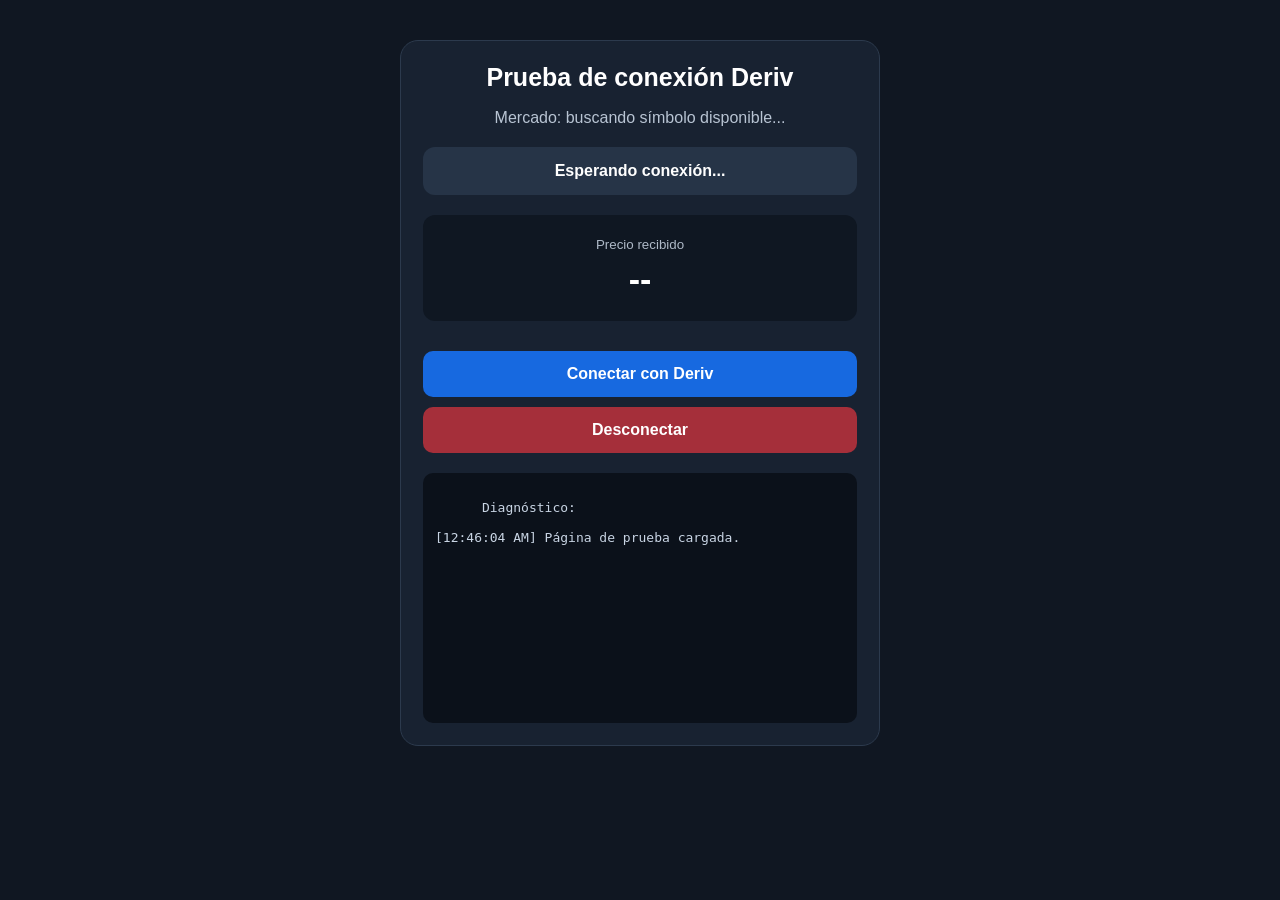
<file: index.html>
<!DOCTYPE html>
<html lang="es">
<head>
  <meta charset="UTF-8">

  <meta
    name="viewport"
    content="width=device-width, initial-scale=1.0"
  >

  <title>Prueba de conexión Deriv</title>

  <style>
    * {
      box-sizing: border-box;
    }

    body {
      margin: 0;
      padding: 20px;
      min-height: 100vh;
      font-family: Arial, sans-serif;
      color: #ffffff;
      background: #101722;
    }

    .contenedor {
      width: 100%;
      max-width: 480px;
      margin: 20px auto;
      padding: 22px;
      border: 1px solid #2c3a4d;
      border-radius: 18px;
      background: #182231;
    }

    h1 {
      margin-top: 0;
      font-size: 25px;
      text-align: center;
    }

    .mercado {
      margin-bottom: 15px;
      text-align: center;
      color: #b8c4d3;
    }

    .estado {
      margin: 20px 0;
      padding: 15px;
      border-radius: 12px;
      text-align: center;
      font-weight: bold;
      background: #263447;
    }

    .precio {
      margin: 20px 0;
      padding: 22px;
      border-radius: 12px;
      text-align: center;
      background: #0f1722;
    }

    .precio small {
      display: block;
      margin-bottom: 8px;
      color: #aeb9c7;
    }

    #precio {
      font-size: 34px;
      font-weight: bold;
    }

    button {
      width: 100%;
      margin-top: 10px;
      padding: 14px;
      border: none;
      border-radius: 10px;
      font-size: 16px;
      font-weight: bold;
      cursor: pointer;
    }

    #conectarBtn {
      color: #ffffff;
      background: #1769e0;
    }

    #desconectarBtn {
      color: #ffffff;
      background: #a52f3a;
    }

    .registro {
      height: 250px;
      margin-top: 20px;
      padding: 12px;
      overflow-y: auto;
      border-radius: 10px;
      white-space: pre-wrap;
      font-family: monospace;
      font-size: 13px;
      color: #c9d5e4;
      background: #0b111a;
    }
  </style>
</head>

<body>
  <main class="contenedor">
    <h1>Prueba de conexión Deriv</h1>

    <div id="mercado" class="mercado">
      Mercado: buscando símbolo disponible...
    </div>

    <div id="estado" class="estado">
      Esperando conexión...
    </div>

    <div class="precio">
      <small>Precio recibido</small>
      <span id="precio">--</span>
    </div>

    <button id="conectarBtn">
      Conectar con Deriv
    </button>

    <button id="desconectarBtn">
      Desconectar
    </button>

    <div id="registro" class="registro">
      Diagnóstico:
    </div>
  </main>

  <script>
    const estado = document.getElementById("estado");
    const precio = document.getElementById("precio");
    const mercado = document.getElementById("mercado");
    const registro = document.getElementById("registro");
    const conectarBtn = document.getElementById("conectarBtn");
    const desconectarBtn = document.getElementById("desconectarBtn");

    let socket = null;
    let simboloSeleccionado = null;

    function agregarRegistro(mensaje) {
      const hora = new Date().toLocaleTimeString();

      registro.textContent +=
        "\n[" + hora + "] " + mensaje;

      registro.scrollTop = registro.scrollHeight;
    }

    function buscarVolatility100(lista) {
      const coincidencias = lista.filter((item) => {
        const nombre = String(
          item.display_name || item.market_display_name || ""
        ).toLowerCase();

        return (
          nombre.includes("volatility 100") ||
          item.symbol === "R_100" ||
          item.symbol === "1HZ100V"
        );
      });

      const simboloContinuo = coincidencias.find(
        (item) => item.symbol === "R_100"
      );

      return simboloContinuo || coincidencias[0] || null;
    }

    function solicitarSimbolos() {
      agregarRegistro(
        "Solicitando lista de mercados activos..."
      );

      socket.send(
        JSON.stringify({
          active_symbols: "brief",
          product_type: "basic",
          req_id: 1
        })
      );
    }

    function suscribirseAPrecios(simbolo) {
      simboloSeleccionado = simbolo;

      mercado.textContent =
        "Mercado: " +
        simbolo.display_name +
        " (" +
        simbolo.symbol +
        ")";

      agregarRegistro(
        "Símbolo seleccionado: " +
        simbolo.display_name +
        " - " +
        simbolo.symbol
      );

      socket.send(
        JSON.stringify({
          ticks: simbolo.symbol,
          subscribe: 1,
          req_id: 2
        })
      );

      agregarRegistro(
        "Suscripción de precios enviada."
      );
    }

    function conectar() {
      if (
        socket &&
        (
          socket.readyState === WebSocket.OPEN ||
          socket.readyState === WebSocket.CONNECTING
        )
      ) {
        agregarRegistro(
          "Ya existe una conexión activa."
        );
        return;
      }

      estado.textContent = "Conectando...";
      precio.textContent = "--";
      mercado.textContent =
        "Mercado: buscando símbolo disponible...";

      agregarRegistro(
        "Intentando conectar con Deriv..."
      );

      socket = new WebSocket(
        "wss://ws.derivws.com/websockets/v3?app_id=1089"
      );

      socket.onopen = function () {
        estado.textContent = "Conectado";

        agregarRegistro(
          "Conexión WebSocket establecida."
        );

        solicitarSimbolos();
      };

      socket.onmessage = function (evento) {
        let datos;

        try {
          datos = JSON.parse(evento.data);
        } catch (error) {
          agregarRegistro(
            "No se pudo interpretar la respuesta."
          );
          return;
        }

        if (datos.error) {
          estado.textContent = "Error de Deriv";

          agregarRegistro(
            "Error: " + datos.error.message
          );

          return;
        }

        if (
          datos.msg_type === "active_symbols" &&
          Array.isArray(datos.active_symbols)
        ) {
          agregarRegistro(
            "Mercados recibidos: " +
            datos.active_symbols.length
          );

          const encontrado = buscarVolatility100(
            datos.active_symbols
          );

          if (!encontrado) {
            estado.textContent =
              "Volatility 100 no encontrado";

            agregarRegistro(
              "No se encontró Volatility 100 en la lista."
            );

            agregarRegistro(
              "Primeros símbolos disponibles:"
            );

            datos.active_symbols
              .slice(0, 10)
              .forEach((item) => {
                agregarRegistro(
                  item.display_name +
                  " = " +
                  item.symbol
                );
              });

            return;
          }

          suscribirseAPrecios(encontrado);
          return;
        }

        if (datos.tick) {
          precio.textContent = datos.tick.quote;

          estado.textContent =
            "Conectado y recibiendo precios";

          agregarRegistro(
            "Precio recibido: " +
            datos.tick.quote
          );
        }
      };

      socket.onerror = function () {
        estado.textContent = "Error de conexión";

        agregarRegistro(
          "El navegador informó un error WebSocket."
        );
      };

      socket.onclose = function (evento) {
        estado.textContent = "Desconectado";

        agregarRegistro(
          "Conexión cerrada. Código: " +
          evento.code
        );
      };
    }

    function desconectar() {
      if (!socket) {
        agregarRegistro(
          "No existe una conexión para cerrar."
        );
        return;
      }

      socket.close(1000, "Cierre manual");
      socket = null;
      simboloSeleccionado = null;

      estado.textContent = "Desconectado";
      precio.textContent = "--";
      mercado.textContent =
        "Mercado: sin conexión";
    }

    conectarBtn.addEventListener(
      "click",
      conectar
    );

    desconectarBtn.addEventListener(
      "click",
      desconectar
    );

    agregarRegistro(
      "Página de prueba cargada."
    );
  </script>
</body>
</html>
</file>
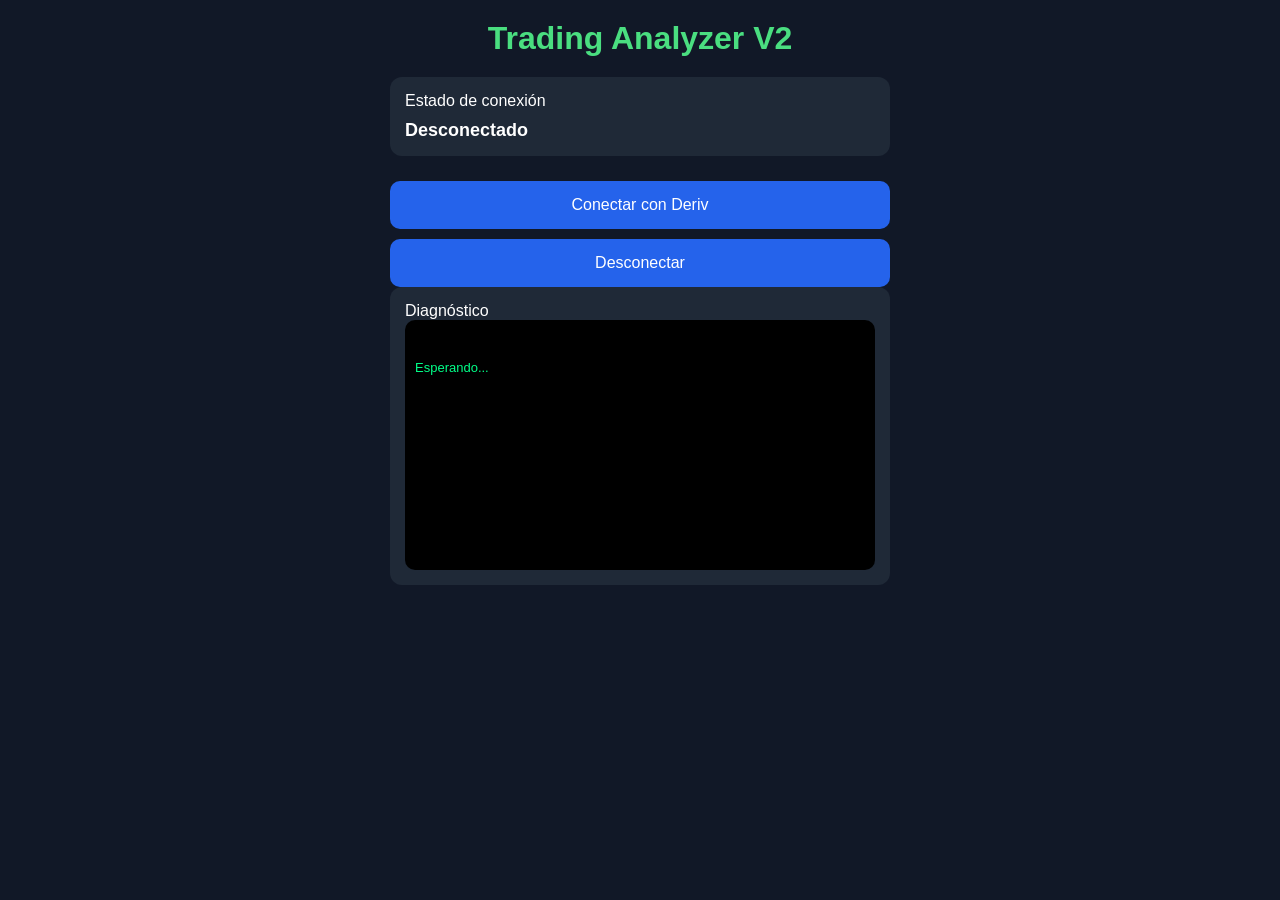
<file: test-conexion.html>
<!DOCTYPE html>
<html lang="es">
<head>
  <meta charset="UTF-8">
  <meta name="viewport" content="width=device-width, initial-scale=1.0">
  <title>Test Conexión - Trading Analyzer V2</title>

  <style>
    *{
      margin:0;
      padding:0;
      box-sizing:border-box;
    }

    body{
      background:#111827;
      color:white;
      font-family:Arial,sans-serif;
      padding:20px;
    }

    .contenedor{
      max-width:500px;
      margin:auto;
    }

    h1{
      text-align:center;
      margin-bottom:20px;
      color:#4ade80;
    }

    .card{
      background:#1f2937;
      border-radius:12px;
      padding:15px;
      margin-bottom:15px;
    }

    .estado{
      font-size:18px;
      font-weight:bold;
      margin-top:10px;
    }

    button{
      width:100%;
      padding:15px;
      margin-top:10px;
      border:none;
      border-radius:10px;
      background:#2563eb;
      color:white;
      font-size:16px;
      cursor:pointer;
    }

    button:hover{
      background:#1d4ed8;
    }

    #diagnostico{
      background:#000;
      color:#00ff88;
      padding:10px;
      border-radius:10px;
      height:250px;
      overflow:auto;
      white-space:pre-wrap;
      font-size:13px;
    }
  </style>
</head>

<body>

<div class="contenedor">

<h1>Trading Analyzer V2</h1>

<div class="card">

Estado de conexión

<div
id="estado"
class="estado">

Desconectado

</div>

</div>

<button id="btnConectar">

Conectar con Deriv

</button>

<button id="btnDesconectar">

Desconectar

</button>

<div class="card">

Diagnóstico

<div id="diagnostico">

Esperando...

</div>

</div>
<script type="module">

import { conexionDeriv } from "./conexion.js";

const estado =
document.getElementById("estado");

const diagnostico =
document.getElementById("diagnostico");

const btnConectar =
document.getElementById("btnConectar");

const btnDesconectar =
document.getElementById("btnDesconectar");

function escribir(texto){

diagnostico.textContent +=
"\n" + texto;

diagnostico.scrollTop =
diagnostico.scrollHeight;

}

conexionDeriv.alCambiarEstado((info)=>{

estado.textContent =
info.estado;

escribir(
"Estado: " +
info.estado
);

});

window.addEventListener(
"deriv:diagnostico",
(evento)=>{

const dato = evento.detail;

escribir(
"[" +
dato.hora +
"] " +
dato.mensaje
);

});

btnConectar.addEventListener(
"click",
()=>{

escribir(
"Intentando conectar..."
);

conexionDeriv.conectar();

});

btnDesconectar.addEventListener(
"click",
()=>{

conexionDeriv.desconectar();

escribir(
"Conexión detenida."
);

});
  </script>

</div>

</body>
</html>
</file>
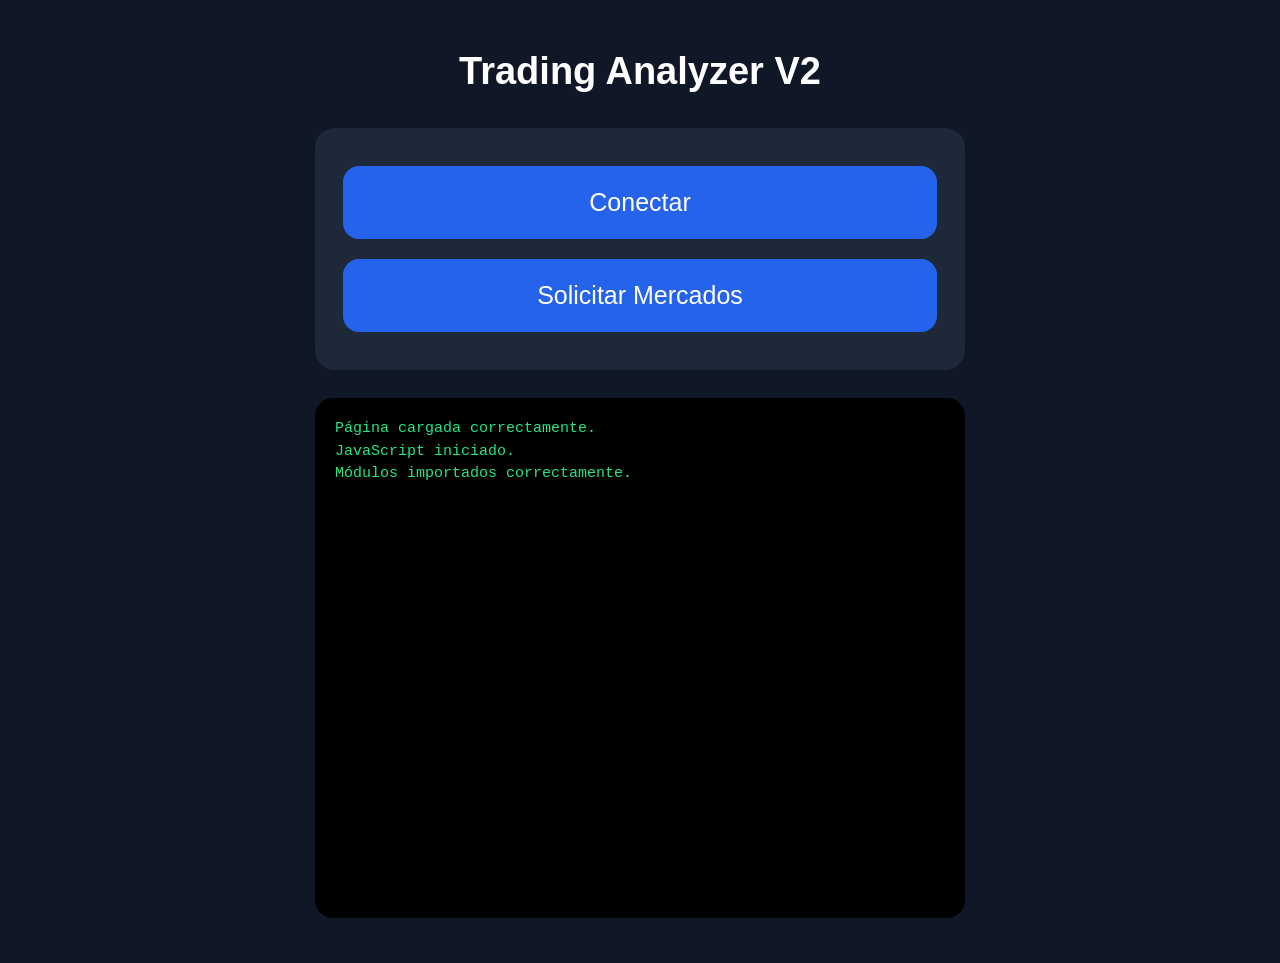
<file: test-mercados.html>
<!DOCTYPE html>
<html lang="es">
<head>
  <meta charset="UTF-8">

  <meta
    name="viewport"
    content="width=device-width, initial-scale=1.0"
  >

  <title>Prueba de mercados</title>

  <style>
    * {
      box-sizing: border-box;
    }

    body {
      margin: 0;
      min-height: 100vh;
      padding: 30px 20px;
      background: #101827;
      color: #ffffff;
      font-family: Arial, sans-serif;
    }

    .contenedor {
      width: 100%;
      max-width: 650px;
      margin: 0 auto;
    }

    h1 {
      margin: 20px 0 35px;
      font-size: 38px;
      text-align: center;
    }

    .controles {
      padding: 28px;
      border-radius: 20px;
      background: #1d2939;
    }

    button {
      width: 100%;
      margin: 10px 0;
      padding: 22px 15px;
      border: none;
      border-radius: 16px;
      background: #2563eb;
      color: #ffffff;
      font-size: 25px;
      cursor: pointer;
    }

    button:active {
      transform: scale(0.98);
    }

    #salida {
      width: 100%;
      min-height: 520px;
      margin-top: 28px;
      padding: 20px;
      overflow-wrap: anywhere;
      white-space: pre-wrap;
      border-radius: 18px;
      background: #000000;
      color: #22e584;
      font-family: monospace;
      font-size: 15px;
      line-height: 1.5;
    }
  </style>
</head>

<body>
  <main class="contenedor">
    <h1>Trading Analyzer V2</h1>

    <section class="controles">
      <button id="btnConectar" type="button">
        Conectar
      </button>

      <button id="btnMercados" type="button">
        Solicitar Mercados
      </button>
    </section>

    <pre id="salida">Página cargada correctamente.</pre>
  </main>

  <script type="module">
    import {
      conexionDeriv
    } from "./conexion.js";

    import {
      mercadosDeriv
    } from "./mercados.js";

    const salida =
      document.getElementById("salida");

    const btnConectar =
      document.getElementById("btnConectar");

    const btnMercados =
      document.getElementById("btnMercados");

    function escribir(texto) {
      salida.textContent +=
        "\n" + String(texto);

      salida.scrollTop =
        salida.scrollHeight;
    }

    escribir("JavaScript iniciado.");
    escribir("Módulos importados correctamente.");

    window.addEventListener(
      "deriv:diagnostico",
      function (evento) {
        const dato = evento.detail || {};

        escribir(
          "[" +
          (dato.hora || "--") +
          "] " +
          (dato.mensaje || "Sin mensaje")
        );
      }
    );

    conexionDeriv.alCambiarEstado(
      function (estado) {
        const valor =
          estado &&
          estado.estado
            ? estado.estado
            : String(estado);

        escribir(
          "Estado de conexión: " + valor
        );
      }
    );

    mercadosDeriv.alActualizar(
      function (datos) {
        const mercados =
          datos &&
          Array.isArray(datos.volatility)
            ? datos.volatility
            : [];

        escribir("");
        escribir(
          "===== MERCADOS ENCONTRADOS ====="
        );

        if (mercados.length === 0) {
          escribir(
            "No se encontraron índices Volatility."
          );
        }

        mercados.forEach(
          function (mercado) {
            escribir(
              mercado.nombre +
              " → " +
              mercado.codigo
            );
          }
        );

        escribir(
          "Total encontrados: " +
          mercados.length
        );
      }
    );

    btnConectar.addEventListener(
      "click",
      function () {
        escribir("");
        escribir("Iniciando conexión...");

        try {
          conexionDeriv.conectar();
        } catch (error) {
          escribir(
            "Error al conectar: " +
            error.message
          );
        }
      }
    );

    btnMercados.addEventListener(
      "click",
      function () {
        escribir("");
        escribir("Solicitando mercados...");

        try {
          mercadosDeriv.solicitarMercados();
        } catch (error) {
          escribir(
            "Error al solicitar mercados: " +
            error.message
          );
        }
      }
    );

    window.addEventListener(
      "error",
      function (evento) {
        escribir(
          "ERROR DE JAVASCRIPT: " +
          evento.message
        );
      }
    );

    window.addEventListener(
      "unhandledrejection",
      function (evento) {
        escribir(
          "ERROR NO CONTROLADO: " +
          String(evento.reason)
        );
      }
    );
  </script>
</body>
</html>
</file>
